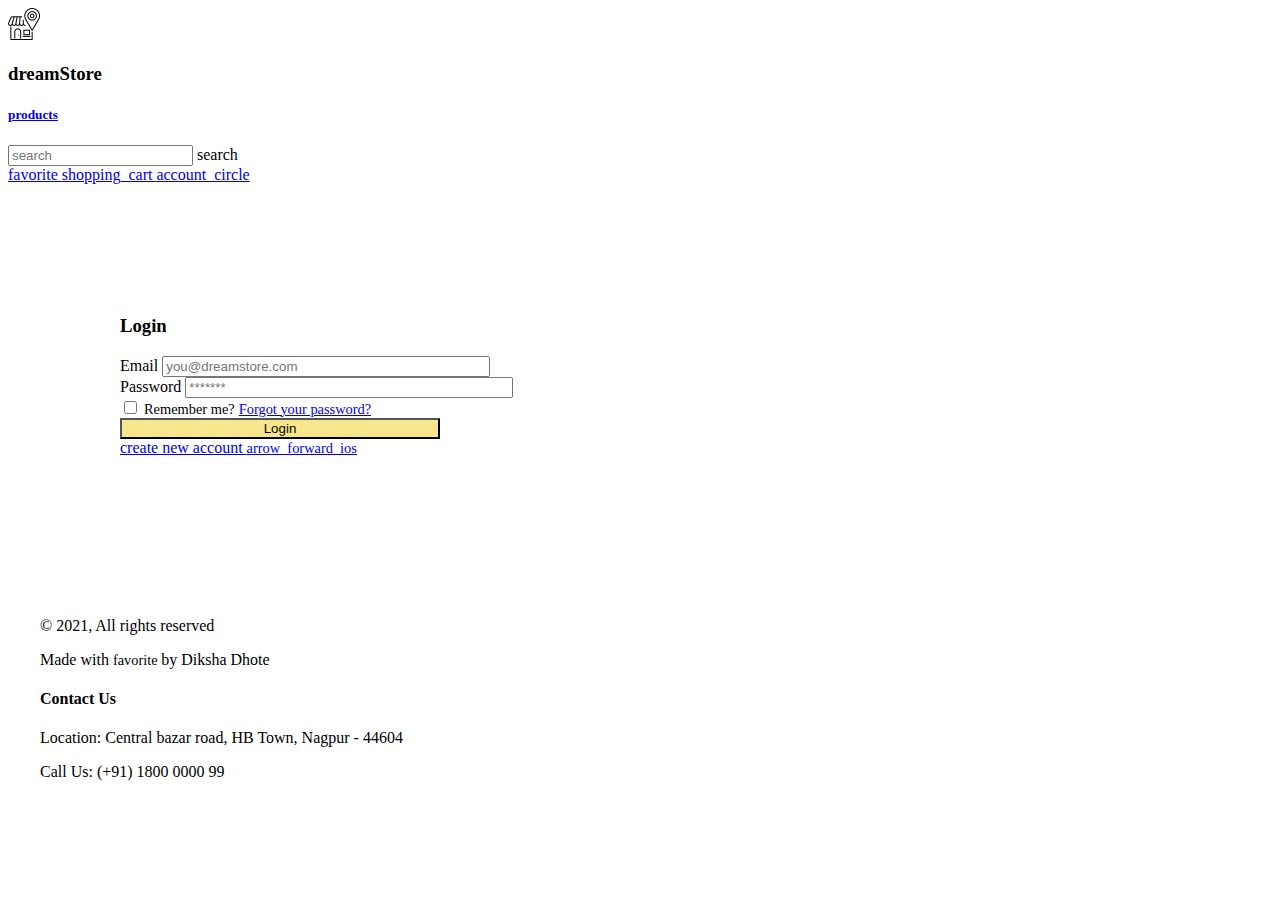
<file: pages/login.html>
<!DOCTYPE html>
<html lang="en">
<head>
    <meta charset="UTF-8">
    <meta http-equiv="X-UA-Compatible" content="IE=edge">
    <meta name="viewport" content="width=device-width, initial-scale=1.0">
    <title>login|dreamstore</title>
    <link rel="stylesheet" href="../css/styles.css">
    <link rel="stylesheet" href="https://dreamui-demo.netlify.app/dreamui-v1.css">  
    <link rel="stylesheet" href="../css/login.css">
</head>
<body>
  <div class="nav-bar nav-yellow-shadow">
    <div class="nav-logo-section">
        <img src="../assets/location.png" class="mb-1" />
        <h3 class="mr-4 aqua-color">dreamStore</h3>
        <a class="black-text-color" href="./products.html">
           <h5>products</h5>
        </a>
    </div>
    <div class="search-bar-section">
        <div class="search-container">
          <input placeholder="search" class="search-bar" />
          <span class="material-icons"> search </span>
        </div>
    </div>
    <div class="nav-items">
        <a class="black-text-color" href="./wishlist.html">
          <span class="material-icons mr-1" title="wishlist">
            favorite
          </span>
        </a>
        <a class="black-text-color" href="./cart.html">
        <span class="material-icons mr-1 ml-1" title="cart">  
            shopping_cart
          </span>
        </a>
        <a href="#" class="black-text-color"
          ><span class="material-icons ml-1  orange-theme-color" title="account">     
            account_circle
          </span>
        </a>
     </div>
    </div>
    <div class="d-flex flex-justify-center align-items-center mb-2">
       <div class="card nav-yellow-shadow  login-container flex-column">
         <div class="d-flex flex-justify-center">
          <h3>Login</h3>
         </div>
         <div class=" mt-2 ml-1 d-flex flex-column">
          <label for="input-email" class="ml-2 input-label">Email</label>       
          <input class="input input-login" id="input-email" placeholder="you@dreamstore.com"/>      
         </div>
         <div class=" mt-2 ml-1 d-flex flex-column">
          <label for="input-password" class="ml-2 input-label">Password</label>       
          <input class="input input-login" id="input-password" placeholder="*******"/>      
         </div>
    
          <div class="d-flex flex-justify-around align-items-center">
            <span class="d-flex align-items-center">
              <input id="checkbox-unchecked" class="form-check-input" type="checkbox"/> 
              <label for="checkbox-unchecked" class="fs-small">Remember me?</label>
            </span>
            <a href="#" class="black-text-color fs-small mr-2">Forgot your password?</a>
          </div>
          <button type="button" class="btn orange-bg login-button ml-3 font-weight-bold">Login</button>  
          <div class="d-flex flex-justify-center align-items-center">
            <a class="black-text-color d-flex flex-justify-center align-items-center" href="./signup.html">create new account
              <span class="material-icons pl-1 fs-small">
                arrow_forward_ios
                </span>  
            </a>
           
              
          </div>
       </div>
       
    </div>
    <footer class="d-flex flex-justify-around mt-2 footer-ecom">
      <div class="ml-3">
          <p class="p-1">© 2021, All rights reserved</p>
          <p class="pl-1">Made with <span class="material-icons heart-icon icon-red"> favorite </span> by Diksha Dhote</p> 
      </div>
      <div class="mr-3">
          <h4 class="pl-1">Contact Us</h4>
          <p class="p-1">Location: Central bazar road, HB Town, Nagpur - 44604</p>
          <p class="pl-1">Call Us: (+91) 1800 0000 99</p>
      </div>
  </footer>
    
</body>
</html>
</file>
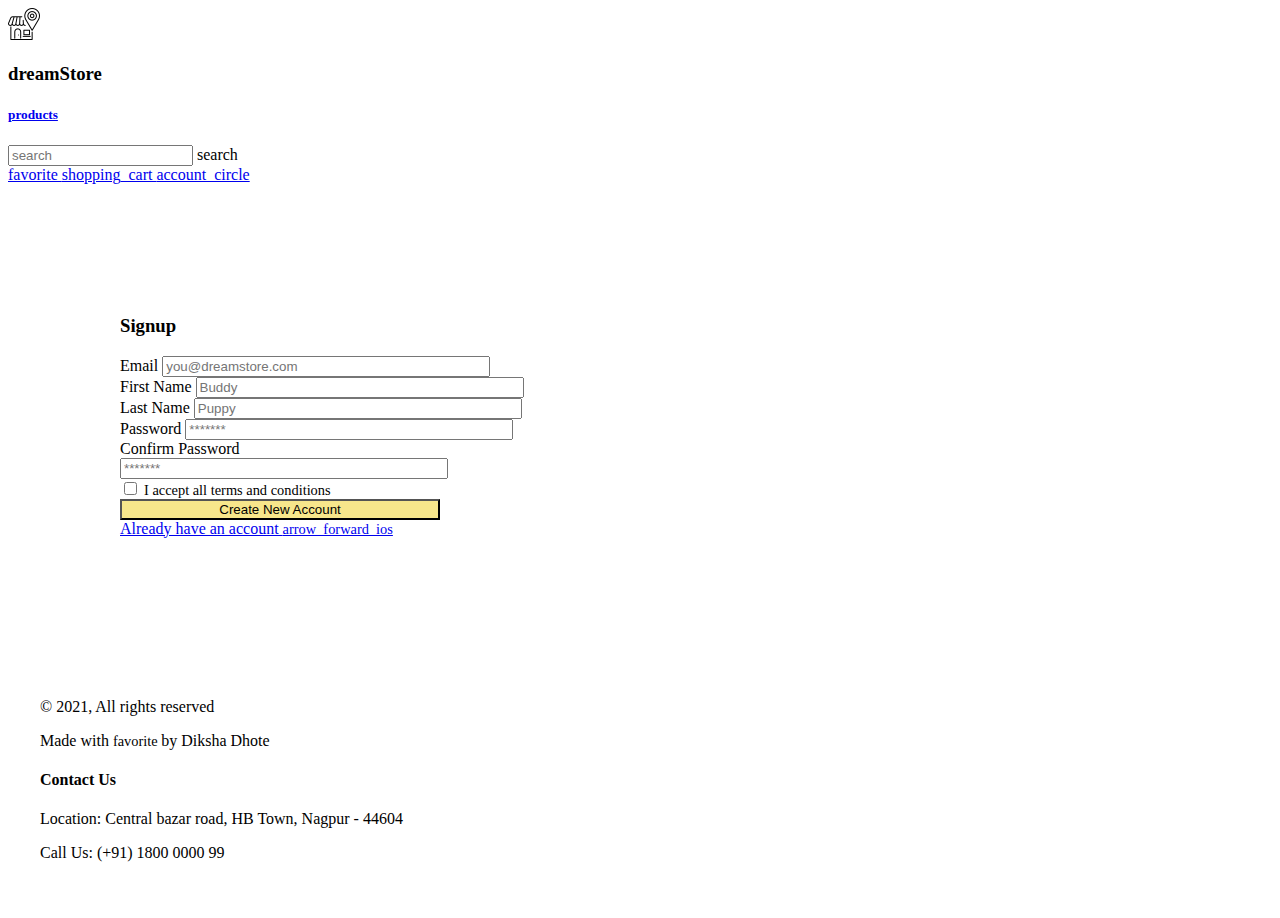
<file: pages/signup.html>
<!DOCTYPE html>
<html lang="en">
<head>
    <meta charset="UTF-8">
    <meta http-equiv="X-UA-Compatible" content="IE=edge">
    <meta name="viewport" content="width=device-width, initial-scale=1.0">
    <title>signup|dreamstore</title>
    <link rel="stylesheet" href="../css/styles.css">
    <link rel="stylesheet" href="https://dreamui-demo.netlify.app/dreamui-v1.css">  
    <link rel="stylesheet" href="../css/login.css">
</head>
<body>
  <div class="nav-bar nav-yellow-shadow">
    <div class="nav-logo-section">
        <img src="../assets/location.png" class="mb-1" />
        <h3 class="mr-4 aqua-color">dreamStore</h3>
        <a class="black-text-color" href="./products.html">
           <h5>products</h5>
        </a>
    </div>
    <div class="search-bar-section">
        <div class="search-container">
          <input placeholder="search" class="search-bar" />
          <span class="material-icons"> search </span>
        </div>
    </div>
    <div class="nav-items">
        <a class="black-text-color" href="./wishlist.html">
          <span class="material-icons mr-1" title="wishlist">
            favorite
          </span>
        </a>
        <a class="black-text-color" href="./cart.html">
        <span class="material-icons mr-1 ml-1" title="cart">  
            shopping_cart
          </span>
        </a>
        <a href="#" class="black-text-color"
          ><span class="material-icons ml-1  orange-theme-color" title="account">     
            account_circle
          </span>
        </a>
     </div>
    </div>
    <div class="d-flex flex-justify-center align-items-center">
       <div class="card nav-yellow-shadow  login-container flex-column">
         <div class="d-flex flex-justify-center">
          <h3>Signup</h3>
         </div>
         <div class=" mt-2 ml-1 d-flex flex-column">
          <label for="input-email" class="ml-2 input-label">Email</label>       
          <input class="input input-login" id="input-email" placeholder="you@dreamstore.com"/>      
         </div>
         <div class=" mt-2 ml-1 d-flex flex-column">
          <label for="input-fname" class="ml-2 input-label">First Name</label>       
          <input class="input input-login" id="input-fname" placeholder="Buddy"/>      
         </div>
         <div class=" mt-2 ml-1 d-flex flex-column">
          <label for="input-lname" class="ml-2 input-label">Last Name</label>       
          <input class="input input-login" id="input-lname" placeholder="Puppy"/>      
         </div>
         <div class=" mt-2 ml-1 d-flex flex-column">
          <label for="input-password" class="ml-2 input-label">Password</label>       
          <input class="input input-login" id="input-password" placeholder="*******"/>      
         </div>
         <div class=" mt-2 ml-1 d-flex flex-column">
          <label for="input-conf-password" class="ml-2 input-label">Confirm Password</label>       
          <input class="input input-login" id="input-conf-password" placeholder="*******"/>      
         </div>
    
          <div class="d-flex flex-justify-around align-items-center">
            <span class="d-flex align-items-center">
              <input id="checkbox-unchecked" class="form-check-input" type="checkbox"/> 
              <label for="checkbox-unchecked" class="fs-small">I accept all terms and conditions</label>
            </span>
          </div>
          <button type="button" class="btn orange-bg login-button ml-3 font-weight-bold">Create New Account</button>  
          <div class="d-flex flex-justify-center align-items-center">
            <a class="black-text-color d-flex flex-justify-center align-items-center" href="./login.html">Already have an account
              <span class="material-icons pl-1 fs-small">
                arrow_forward_ios
                </span>  
            </a>  
          </div>
       </div>
    </div>
    <footer class="d-flex flex-justify-around mt-2 footer-ecom">
      <div class="ml-3">
          <p class="p-1">© 2021, All rights reserved</p>
          <p class="pl-1">Made with <span class="material-icons heart-icon icon-red"> favorite </span> by Diksha Dhote</p> 
      </div>
      <div class="mr-3">
          <h4 class="pl-1">Contact Us</h4>
          <p class="p-1">Location: Central bazar road, HB Town, Nagpur - 44604</p>
          <p class="pl-1">Call Us: (+91) 1800 0000 99</p>
      </div>
  </footer>
</body>
</html>
</file>
<file: css/styles.css>
:root{
   --orange-color: #f7e68b;
}

.orange-bg{
    background-color: var(--orange-color);
}

.footer-ecom{
    padding:2rem;
    background-color: var(--component-secondary-color);
}

.material-icons.heart-icon{
    font-size: 0.9rem;
}

.list-style-none{
    list-style-type: none;
}

.underline{
    text-decoration: underline;
}
</file>
<file: css/login.css>
.login-container{
    width:28rem;
    padding:2rem;
    margin:5rem;
}

.input-login{
    width:20rem;
}

.fs-small{
    font-size: 0.9rem;
}

.login-button{
width:20rem;
}
</file>
